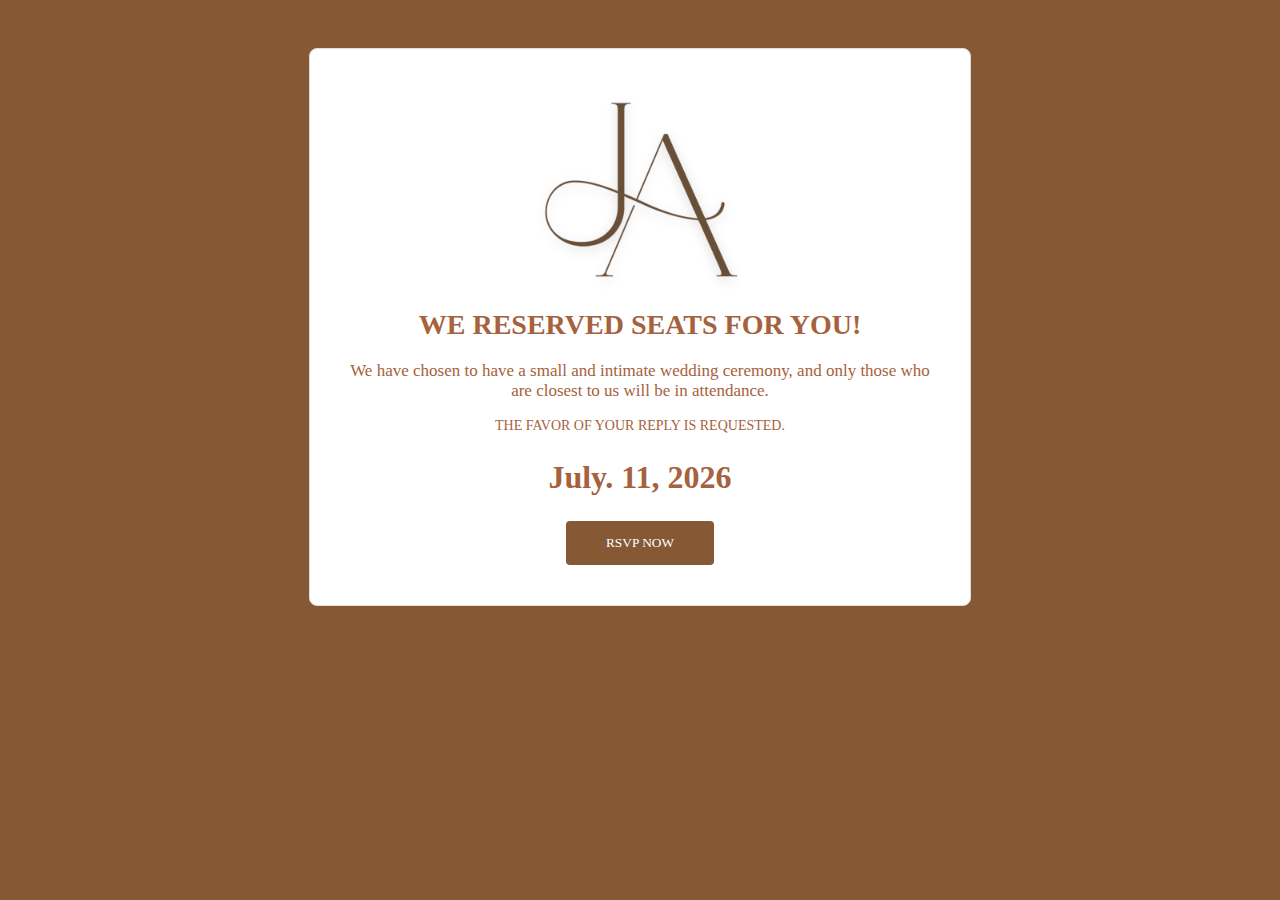
<file: index.html>
<!DOCTYPE html>
<html lang="en">
<head>
<meta charset="UTF-8">
<meta name="viewport" content="width=device-width, initial-scale=1.0">
<title>Wedding Invitation</title>
<link rel="stylesheet" href="styles.css">
</head>

<div class="invitation-box">

    <!-- LOGO -->
    <div class="logo-container">
        <img src="ja.png" alt="Wedding Logo" class="logo">
    </div>

    <h1>We Reserved Seats for You!</h1>

    <p>
        We have chosen to have a small and intimate wedding ceremony,
        and only those who are closest to us will be in attendance.
    </p>

    <p class="small-text">
        The favor of your reply is requested.
    </p>

    <div class="date">July. 11, 2026</div>

    <button class="rsvp-btn" onclick="openPopup()">RSVP NOW</button>
</div>


<!-- POPUP OVERLAY -->
<div id="popupOverlay" class="overlay">
    <div class="popup-box">

        <span class="close-btn" onclick="closePopup()">&times;</span>

        <p>
            Please search for your name to <strong>confirm your RSVP.</strong><br>
            If you cannot find your name, please contact us directly.
        </p>

        <!-- SEARCH -->
        <label>Search Name</label>
        <input type="text" id="searchName" placeholder="Enter your name">
        <div id="suggestions" class="suggestions-box"></div>

        <!-- FIXED: unified ID -->
        <p id="reservedSeatsText" class="reserved-seats"></p>

        <!-- GUEST LIST AREA -->
        <div id="guestList" class="guest-list"></div>

        <!-- CONTINUE BUTTON -->
      <button id="continueBtn" disabled>CONTINUE</button>

    </div>
</div>

<script src="script.js"></script>
</body>
</html>
</file>
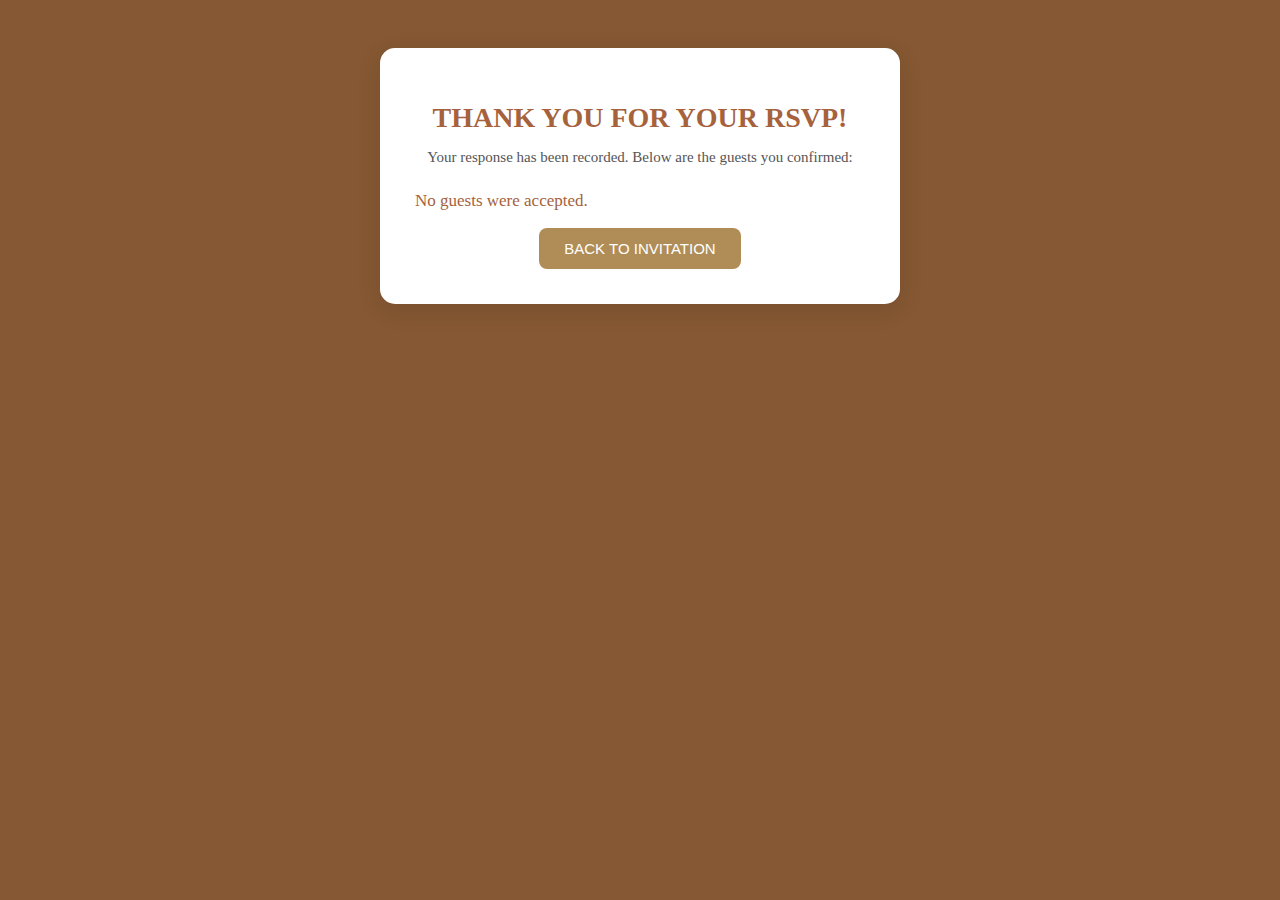
<file: confirmation.html>
<!DOCTYPE html>
<html lang="en">
<head>
    <meta charset="UTF-8">
    <meta name="viewport" content="width=device-width, initial-scale=1.0">
    <title>RSVP Confirmation</title>
    <link rel="stylesheet" href="styles.css">
</head>

<body>
    <div class="confirm-box">
        <h1>Thank You for Your RSVP!</h1>
        <p class="details">
            Your response has been recorded.  
            Below are the guests you confirmed:
        </p>
        <div id="guestListConfirmed"></div>
        <button class="home-btn" onclick="goHome()">BACK TO INVITATION</button>
    </div>

    <script>
        // Get all accepted guests from URL
        const params = new URLSearchParams(window.location.search);
        const guestsParam = params.get("guests");
        console.log("Raw guests param from URL:", guestsParam);  // Debug: Check if param exists

        let guests = [];
        if (guestsParam) {
            try {
                guests = JSON.parse(guestsParam);
                console.log("Parsed guests array:", guests);  // Debug: Check parsed array
            } catch (e) {
                console.error("Error parsing guests param:", e);
                guests = [];  // Fallback to empty
            }
        } else {
            console.warn("No 'guests' param in URL");  // Debug: If missing
        }

        const container = document.getElementById("guestListConfirmed");

        if (guests.length === 0) {
            container.innerHTML = "<p>No guests were accepted.</p>";
            console.log("No guests to display");  // Debug
        } else {
            container.innerHTML = `<p><strong>${guests.length} guest(s) accepted:</strong></p>`;  // Show count
            guests.forEach(name => {
                const div = document.createElement("p");
                div.className = "confirmed-name";
                div.textContent = "✔ " + name;
                container.appendChild(div);
            });
            console.log("Displayed guests:", guests);  // Debug
        }

        function goHome() {
            window.location.href = "Index.html";
        }
    </script>
</body>
</html>
</file>
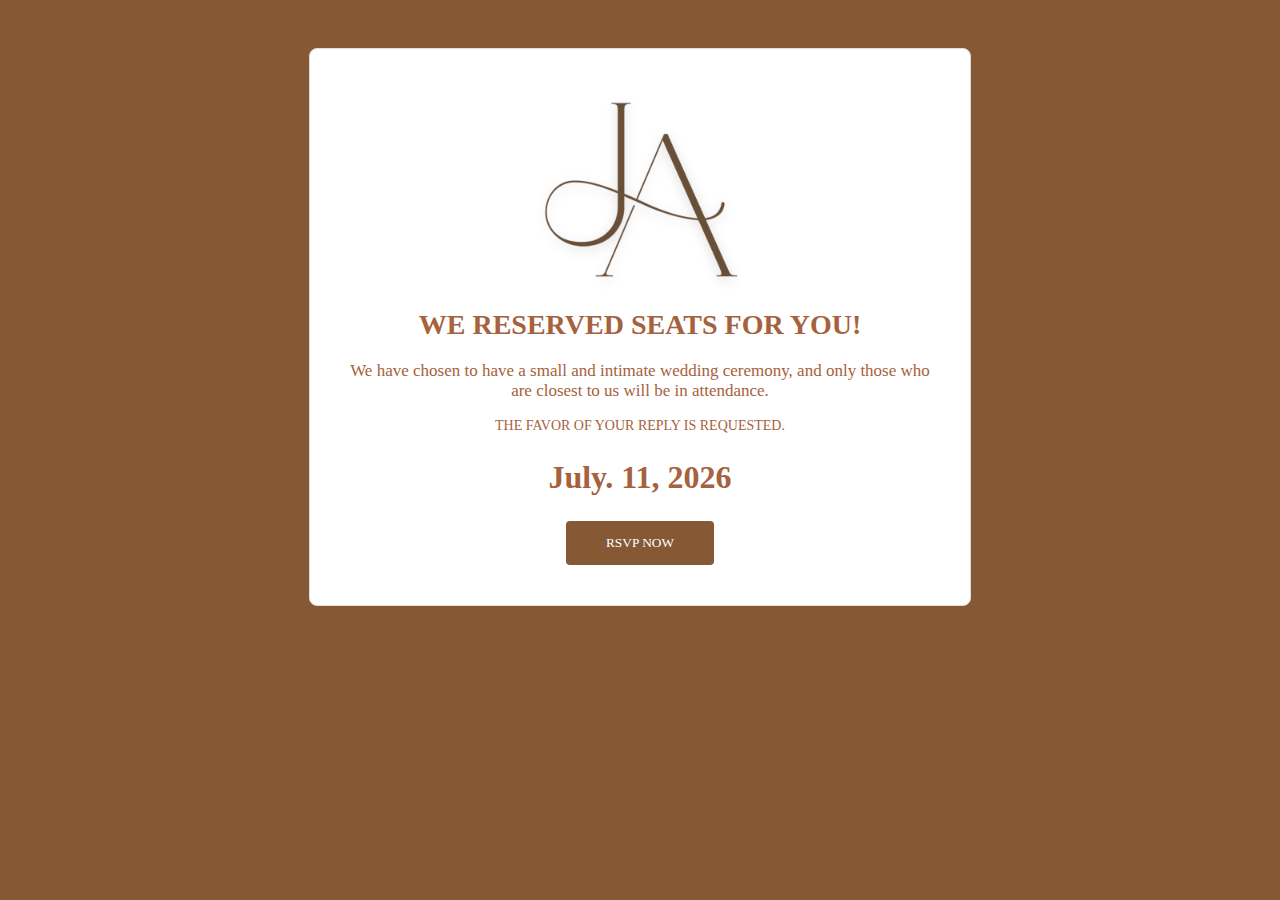
<file: Wedding.html>
<!DOCTYPE html>
<html lang="en">
<head>
<meta charset="UTF-8">
<meta name="viewport" content="width=device-width, initial-scale=1.0">
<title>Wedding Invitation</title>
<link rel="stylesheet" href="styles.css">
</head>

<div class="invitation-box">

    <!-- LOGO -->
    <div class="logo-container">
        <img src="ja.png" alt="Wedding Logo" class="logo">
    </div>

    <h1>We Reserved Seats for You!</h1>

    <p>
        We have chosen to have a small and intimate wedding ceremony,
        and only those who are closest to us will be in attendance.
    </p>

    <p class="small-text">
        The favor of your reply is requested.
    </p>

    <div class="date">July. 11, 2026</div>

    <button class="rsvp-btn" onclick="openPopup()">RSVP NOW</button>
</div>


<!-- POPUP OVERLAY -->
<div id="popupOverlay" class="overlay">
    <div class="popup-box">

        <span class="close-btn" onclick="closePopup()">&times;</span>

        <p>
            Please search for your name to <strong>confirm your RSVP.</strong><br>
            If you cannot find your name, please contact us directly.
        </p>

        <!-- SEARCH -->
        <label>Search Name</label>
        <input type="text" id="searchName" placeholder="Enter your name">
        <div id="suggestions" class="suggestions-box"></div>

        <!-- FIXED: unified ID -->
        <p id="reservedSeatsText" class="reserved-seats"></p>

        <!-- GUEST LIST AREA -->
        <div id="guestList" class="guest-list"></div>

        <!-- CONTINUE BUTTON -->
        <button id="continueBtn" class="continue-btn" disabled>CONTINUE</button>

    </div>
</div>

<script src="script.js"></script>
</body>
</html>
</file>
<file: styles.css>
body {
    font-family: Georgia, serif;
    background: #865833;
    display: flex;
    justify-content: center;
    align-items: center;
    padding: 40px;
    text-align: center;
    color: #a5623c;
}

.invitation-box {
    max-width: 600px;
    background: white;
    padding: 40px 30px;
    border: 1px solid #ddd;
    border-radius: 8px;
}

h1 {
    font-size: 28px;
    margin-bottom: 20px;
    text-transform: uppercase;
}

p {
    font-size: 17px;
    color: #a5623c;
}

.small-text {
    font-size: 14px;
    text-transform: uppercase;
}

.date {
    font-size: 32px;
    font-weight: bold;
    margin: 25px 0;
}

.rsvp-btn {
    background: #865833;
    color: white;
    padding: 14px 40px;
    border: none;
    border-radius: 4px;
    cursor: pointer;
    font-family: Georgia, serif;
}

/* POPUP */
.overlay {
    position: fixed;
    top: 0;
    left: 0;
    width: 100%;
    height: 100%;
    background: rgba(0,0,0,0.5);
    display: none;
    justify-content: center;
    align-items: center;
}

.popup-box {
    background: white;
    padding: 30px;
    width: 450px;
    border-radius: 10px;
    text-align: left;
    color: #865833;
    position: relative;
}

.close-btn {
    position: absolute;
    right: 15px;
    top: 10px;
    font-size: 24px;
    cursor: pointer;
}

.popup-box input {
    width: 100%;
    padding: 12px;
    margin: 8px 0 20px;
    border: 1px solid #ccc;
    border-radius: 6px;
}

.button-row {
    display: flex;
    justify-content: space-between;
}

.cancel-btn {
    border: none;
    background: none;
    font-size: 16px;
    cursor: pointer;
}

.confirm-btn {
    background: #865833;
    color: white;
    padding: 12px 18px;
    border: none;
    border-radius: 6px;
    cursor: pointer;
}

.count {
    font-weight: bold;
    margin: 10px 0;
}
.suggestions-box {
    background: white;
    border: 1px solid #ccc;
    border-radius: 6px;
    max-height: 150px;
    overflow-y: auto;
    margin-top: -10px;
    margin-bottom: 20px;
    display: none;
    position: relative;
    z-index: 10;
}

.suggestion-item {
    padding: 10px;
    cursor: pointer;
}

.suggestion-item:hover {
    background: #eee;
}
.search-wrapper {
    position: relative;
    width: 100%;
}

.confirm-box {
    background: white;
    padding: 35px;
    width: 90%;
    max-width: 450px;
    text-align: center;
    border-radius: 15px;
    box-shadow: 0px 6px 25px rgba(0,0,0,0.1);
}

.confirm-box h1 {
    margin-bottom: 10px;
}

#guestName {
    font-family: Georgia, serif;
    font-size: 20px;
    font-weight: bold;
    color: #8a6d3b;
    margin: 15px 0;
}

.details {
    font-size: 15px;
    color: #555;
    margin-bottom: 25px;
}

.home-btn {
    background: #b08d57;
    color: white;
    border: none;
    padding: 12px 25px;
    border-radius: 8px;
    cursor: pointer;
    font-size: 15px;
    transition: 0.3s;
}

.home-btn:hover {
    background: #9a774b;
}
.guest-row {
    display: flex;
    justify-content: space-between;
    align-items: center;
    padding: 14px 16px;
    margin: 12px 0;
    background: #fff;
    border-radius: 12px;
    box-shadow: 0 2px 10px rgba(0,0,0,0.05);
}

/* Guest Name */
.guest-name {
    font-family: Georgia, serif;
    font-size: 16px;
    font-weight: 600;
}

/* Right-side buttons */
.guest-right {
    display: flex;
    gap: 10px;
}

/* Button base */
.guest-right button {
    padding: 8px 16px;
    border-radius: 25px;
    border: 2px solid #d4c2a3;
    background: white;
    cursor: pointer;
    font-size: 14px;
    font-weight: 600;
    transition: 0.25s;
}

/* ACCEPT */
.accept-btn {
    color: #8a6d3b;
    border-color: #8a6d3b;
}
.accept-btn:hover {
    background: #8a6d3b;
    color: white;
}
.accept-btn.selected {
    background: #8a6d3b;
    color: white;
    transform: scale(1.04);
}

/* DECLINE */
.decline-btn {
    color: #8a6d3b;
    border-color: #8a6d3b;
}
.decline-btn:hover {
    background: #8a6d3b;
    color: white;
}
.decline-btn.selected {
    background: #8a6d3b;
    color: white;
    transform: scale(1.04);
}

#guestListConfirmed {
    text-align: left;
}
.confirmed-name {
    text-align: left;
    font-size: 1.2rem;
    font-weight: 600;
    margin: 5px 30px;
}
.seat-number {
    font-weight: bold;
}
.logo-container {
    display: flex;
    justify-content: center;
    margin-bottom: 15px;
}
.invitation-box h1 {
    margin-top: 0;
}

.logo {
    margin-bottom: 5px;
    filter: drop-shadow(0 3px 6px rgba(0,0,0,0.15));
    max-width: 200px;
    height: auto;
}

.overlay {
  display: none;            /* IMPORTANT */
  position: fixed;
  inset: 0;
  background: rgba(0,0,0,0.6);
  justify-content: center;
  align-items: center;
  z-index: 999;
}
.rsvp-btn {
  position: relative;
  z-index: 1;
  cursor: pointer;
}
</file>
